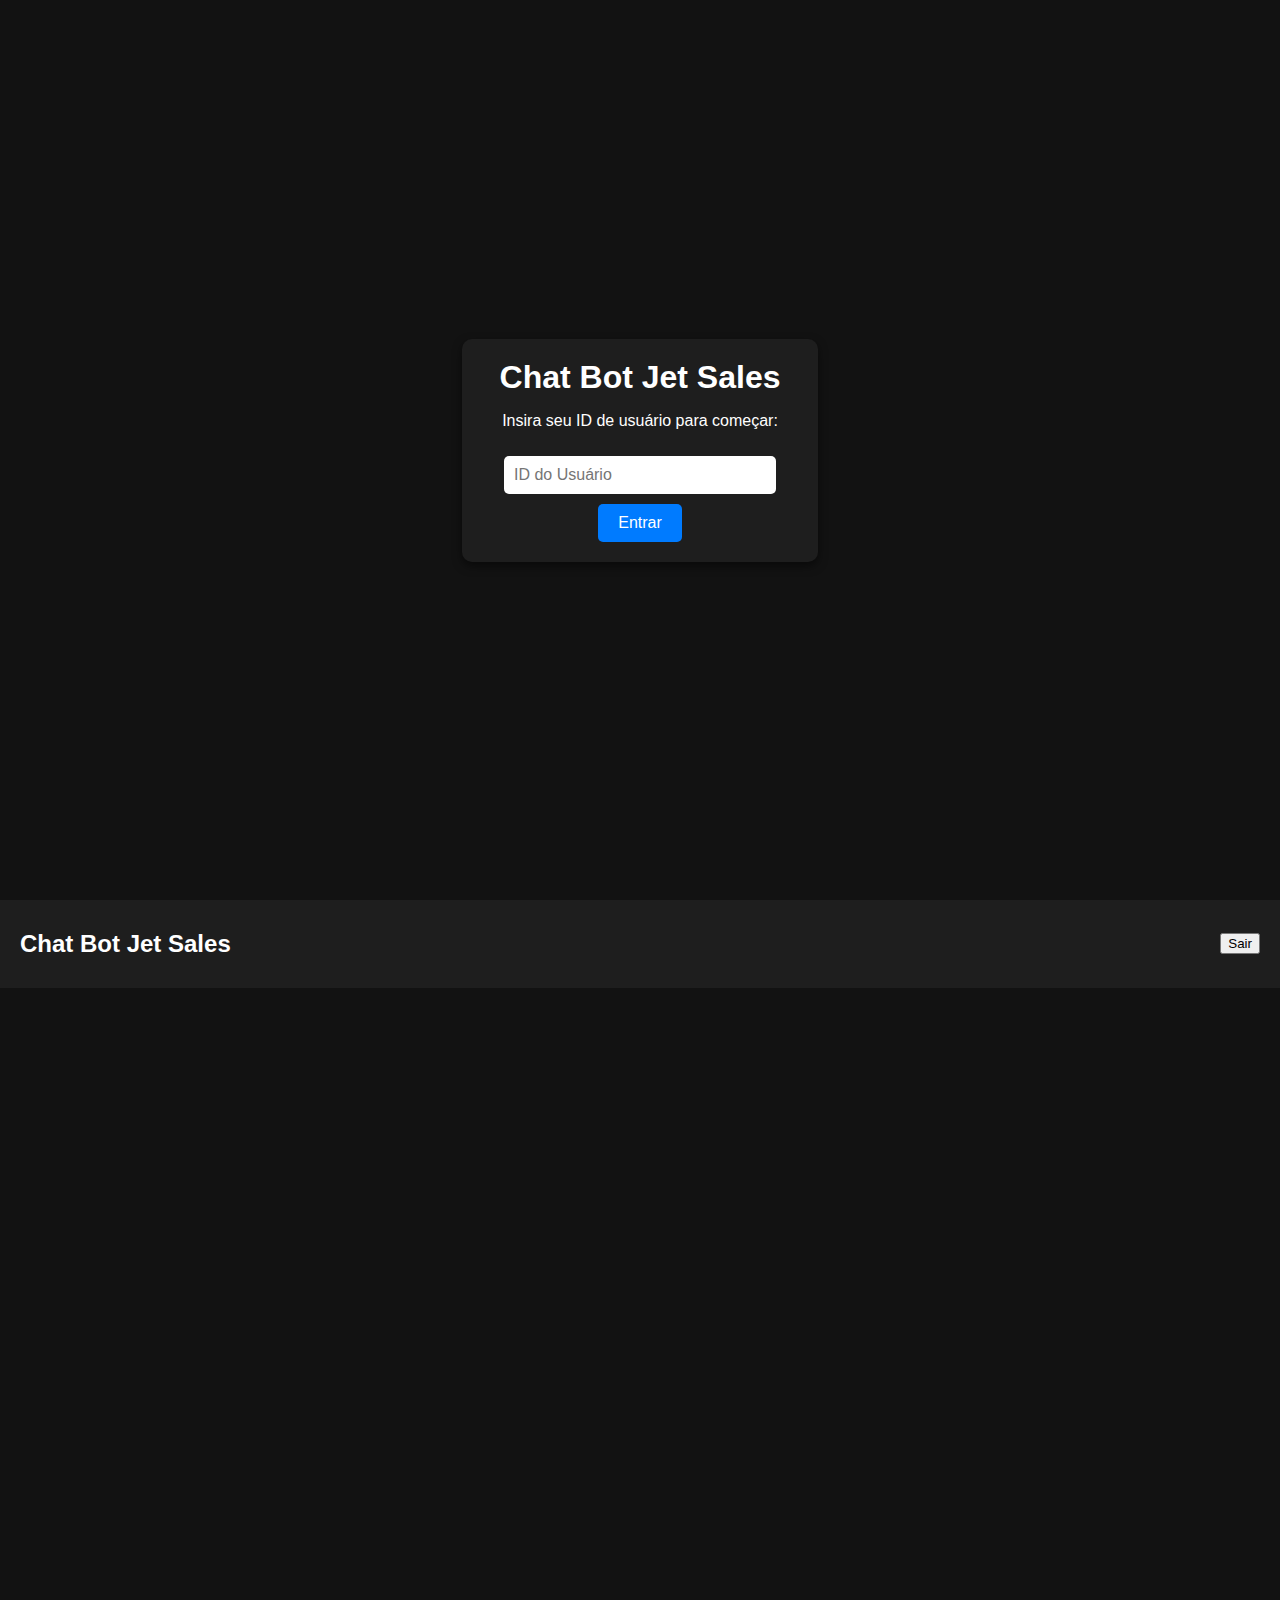
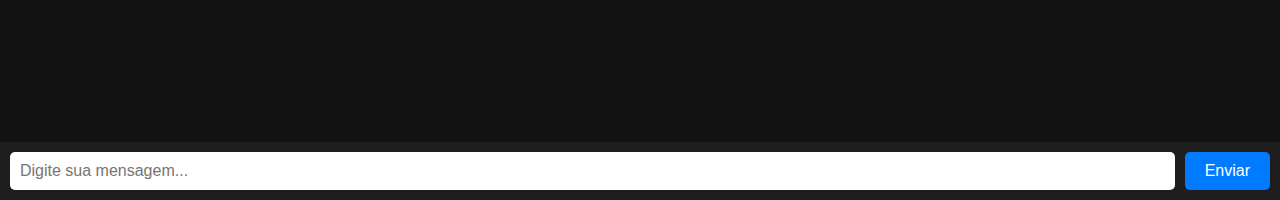
<file: index.html>
<!DOCTYPE html>
<html lang="pt-BR">
<head>
    <meta charset="UTF-8">
    <meta name="viewport" content="width=device-width, initial-scale=1.0">
    <title>Chat Bot Jet Sales</title>
    <link rel="stylesheet" href="static/css/styles.css">
</head>
<body>
    <div id="login-screen">
        <div class="login-container">
            <h1>Chat Bot Jet Sales</h1>
            <p>Insira seu ID de usuário para começar:</p>
            <input type="text" id="user-id-input" placeholder="ID do Usuário">
            <button id="login-button">Entrar</button>
        </div>
    </div>

    <div id="chat-screen" class="hidden">
        <div class="chat-header">
            <h2>Chat Bot Jet Sales</h2>
            <button id="logout-button">Sair</button>
        </div>
        <div id="chat-window" class="chat-window"></div>
        <div class="message-input-container">
            <input type="text" id="message-input" placeholder="Digite sua mensagem...">
            <button id="send-button">Enviar</button>
        </div>
    </div>

    <script src="static/js/script.js"></script>
</body>
</html>
</file>
<file: static/css/styles.css>
/* Estilo geral */
body {
    margin: 0;
    font-family: Arial, sans-serif;
    background-color: #121212;
    color: #ffffff;
}

/* Tela de login */
#login-screen {
    display: flex;
    flex-direction: column;
    justify-content: center;
    align-items: center;
    height: 100vh;
    text-align: center;
}

.login-container {
    background-color: #1e1e1e;
    padding: 20px;
    border-radius: 10px;
    box-shadow: 0 4px 10px rgba(0, 0, 0, 0.5);
}

.login-container h1 {
    margin: 0 0 10px;
    color: #ffffff;
}

.login-container input {
    width: 80%;
    padding: 10px;
    margin: 10px 0;
    border-radius: 5px;
    border: none;
    font-size: 16px;
}

.login-container button {
    padding: 10px 20px;
    border: none;
    border-radius: 5px;
    background-color: #007bff;
    color: #ffffff;
    cursor: pointer;
    font-size: 16px;
}

/* Tela de chat */
.hidden {
    display: none;
}

#chat-screen {
    display: flex;
    flex-direction: column;
    height: 100vh;
}

.chat-header {
    background-color: #1e1e1e;
    padding: 10px 20px;
    display: flex;
    justify-content: space-between;
    align-items: center;
    color: #ffffff;
}

.chat-window {
    flex-grow: 1;
    padding: 20px;
    overflow-y: auto;
    background-color: #121212;
    display: flex;
    flex-direction: column;
    gap: 10px;
}

.message {
    max-width: 60%;
    padding: 10px;
    border-radius: 10px;
    font-size: 14px;
    line-height: 1.4;
    word-wrap: break-word;
}

.message.user {
    align-self: flex-end;
    background-color: #007bff;
    color: #ffffff;
}

.message.bot {
    align-self: flex-start;
    background-color: #2c2c2c;
    color: #ffffff;
}

.message-input-container {
    display: flex;
    padding: 10px;
    background-color: #1e1e1e;
}

.message-input-container input {
    flex-grow: 1;
    padding: 10px;
    border: none;
    border-radius: 5px;
    font-size: 16px;
}

.message-input-container button {
    margin-left: 10px;
    padding: 10px 20px;
    border: none;
    border-radius: 5px;
    background-color: #007bff;
    color: #ffffff;
    cursor: pointer;
    font-size: 16px;
}
</file>
